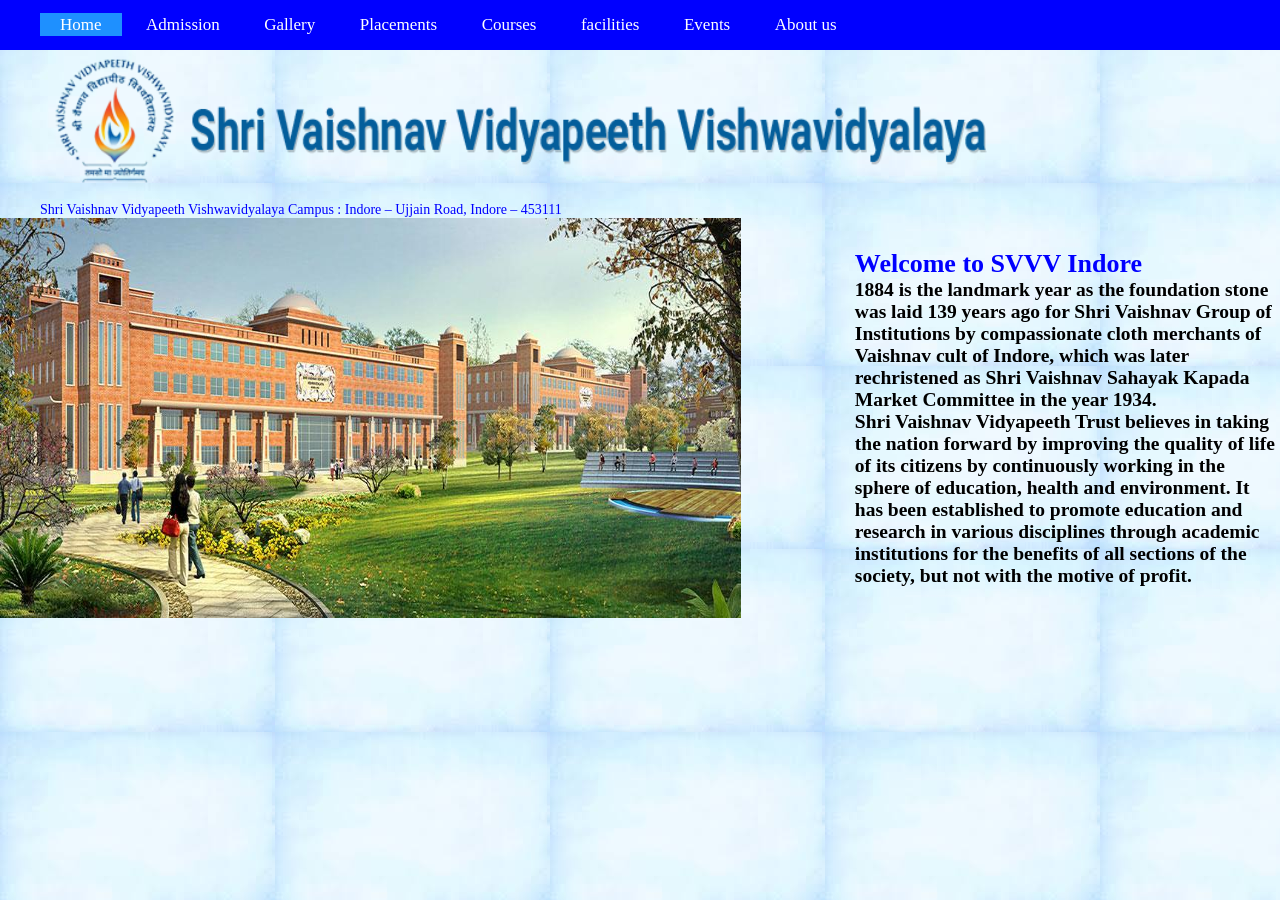
<file: index.html>
<!DOCTYPE html>
<html>
   <head>
      <title>Home</title>
      <link rel="stylesheet" href="mongo.css">
</head>
<body background="images.jfif">

<nav>
   <div class="container"> 
      <a class= "active" href="index.html">Home</a>
      <a href="admission.html">Admission</a> 
      <a href="gallery.html">Gallery</a> 
      <a href="#l">Placements</a>
      <a href="course.html">Courses</a> 
      <a href="#">facilities</a> 
      <a href="#">Events</a> 
      <a href="#">About us</a>
   </div>
</nav>
<div class="container">
<img src="logo.png" class="logo" alt="Shri Vaishnav Vidyapeeth Vishwavidyalaya Campus : Indore – Ujjain Road, Indore – 453111">
<p style="color:blue;">Shri Vaishnav Vidyapeeth Vishwavidyalaya Campus : Indore – Ujjain Road, Indore – 453111</p>
</div>
<div class="anti">
<div class="college">
<img src="college.jpg" width="200" height="400" >
</div>
<div class="text">
        <h1>Welcome to SVVV Indore</h1>
<h2 style="color:black;"  >1884 is the landmark year as the foundation stone was laid 139 years ago for Shri Vaishnav Group of Institutions by compassionate cloth merchants of Vaishnav cult of Indore, which was later rechristened as Shri Vaishnav Sahayak Kapada Market Committee in the year 1934.<br>

Shri Vaishnav Vidyapeeth Trust believes in taking the nation forward by improving the quality of life of its citizens by continuously working in the sphere of education, health and environment. It has been established to promote education and research in various disciplines through academic institutions for the benefits of all sections of the society, but not with the motive of profit.<br>

</h2>
      </div>
</div>

   <body>
</html>
</file>
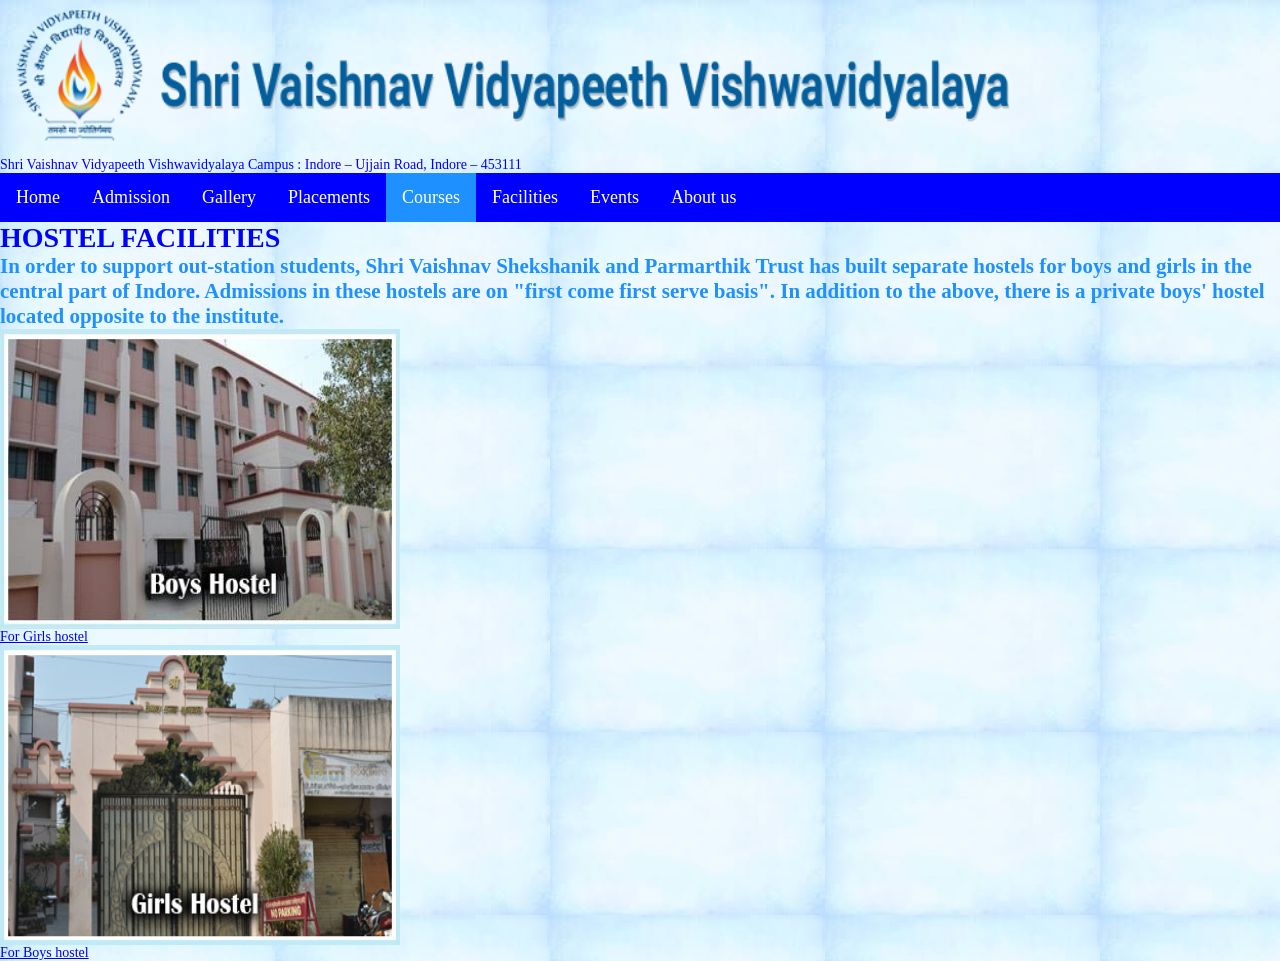
<file: hhh.html>
<html>
  <head>
    <title>Title of the document</title>
<link rel="stylesheet" href="hos.css">
  </head>
  <body background="images.jfif">
<div class="container">
<img src="logo.png" class="logo" alt="Shri Vaishnav Vidyapeeth Vishwavidyalaya Campus : Indore – Ujjain Road, Indore – 453111">
<p style="color:blue;">Shri Vaishnav Vidyapeeth Vishwavidyalaya Campus : Indore – Ujjain Road, Indore – 453111</p>
</div>
<ul>
  <li><a href="index.html">Home</a></li>
      <li><a href="admission.html">Admission</a> </li>
      <li><a href="gallery.html">Gallery</a> </li>
      <li><a href="#">Placements</a></li>
      <li><a class= "active" href="course.html">Courses</a> </li>
      <li><a href="#">Facilities</a></li> 
      <li><a href="#">Events</a> </li>
      <li><a href="#">About us</a></li>
</ul>
 <h1 style="color:blue; ">HOSTEL FACILITIES</h1>
<h2 style="color:Dodgerblue">In order to support out-station students, Shri Vaishnav Shekshanik and Parmarthik Trust has built separate hostels for boys and girls in the central part of Indore. Admissions in these hostels are on "first come first serve basis". In addition to the above, there is a private boys' hostel located opposite to the institute.</h2>
<img src="89.jpg" width="400" height="300"/> <br>
<a href="#"> For Girls hostel</a><br>
<img src="girlshostel.jpg" width="400" height="300"/> <br>
<a href="#">For Boys hostel</a><br>
<h2> </h2>
</body>
</html>
</file>
<file: mongo.css>
* {
     margin:0px;
     padding:0px;
}
 html, body {
     font-family Roboto, sans-serif, arial;
     font-size: 14px;
     color: #242424;
}
 .container {
     width: 1200px;
     margin:0px auto;
}
 
nav {
     width: 100%;
     float: right;
     background: blue;
     padding:15px 0px;
}
 nav a {
     color: white;
     text-decoration: none;
     font-size: 17px;
     border-right: 1px solid blue;
     padding:2px 20px;
}
.active {
  background-color:DodgerBlue;
}
.logo {
     width:80%;
}
.anti{
    align-items: center;
    justify-content: center;
    display: flex;
  }
.college img {
     width:550%;
    height=500px;
     float: left;
}
 .text {
    font-size: 13px;
    color: blue;
    padding-left: 720px;
    padding-top: 0%;
    float: left;
  }
</file>
<file: hos.css>
* {
     margin:0px;
     padding:0px;
}
 html, body {
     font-family Roboto, sans-serif, arial;
     font-size: 14px;
     color: slateblue;
}
ul {
  list-style-type: none;
  margin: 0;
  padding: 0;
  overflow: hidden;
  background-color:blue ;
}

li {
  float: left;
}

li a {
  
font-size:18px;
  display: block;
  color: white;
  text-align: center;
  padding: 14px 16px;
  text-decoration: none;
  
}

li a:hover:not(.active) {
  background: Dodgerblue;
}

.active {
  background-color: Dodgerblue;
}
.logo {
     width:80%;
}
nav {
     width: 100%;
     float: right;
     background: Dodgerblue;
     padding:15px 0px;
}
 nav a {
     color: white;
     text-decoration: none;
     font-size: 17px;
     border-right: 1px solid blue;
     padding:2px 20px;
}
</file>
